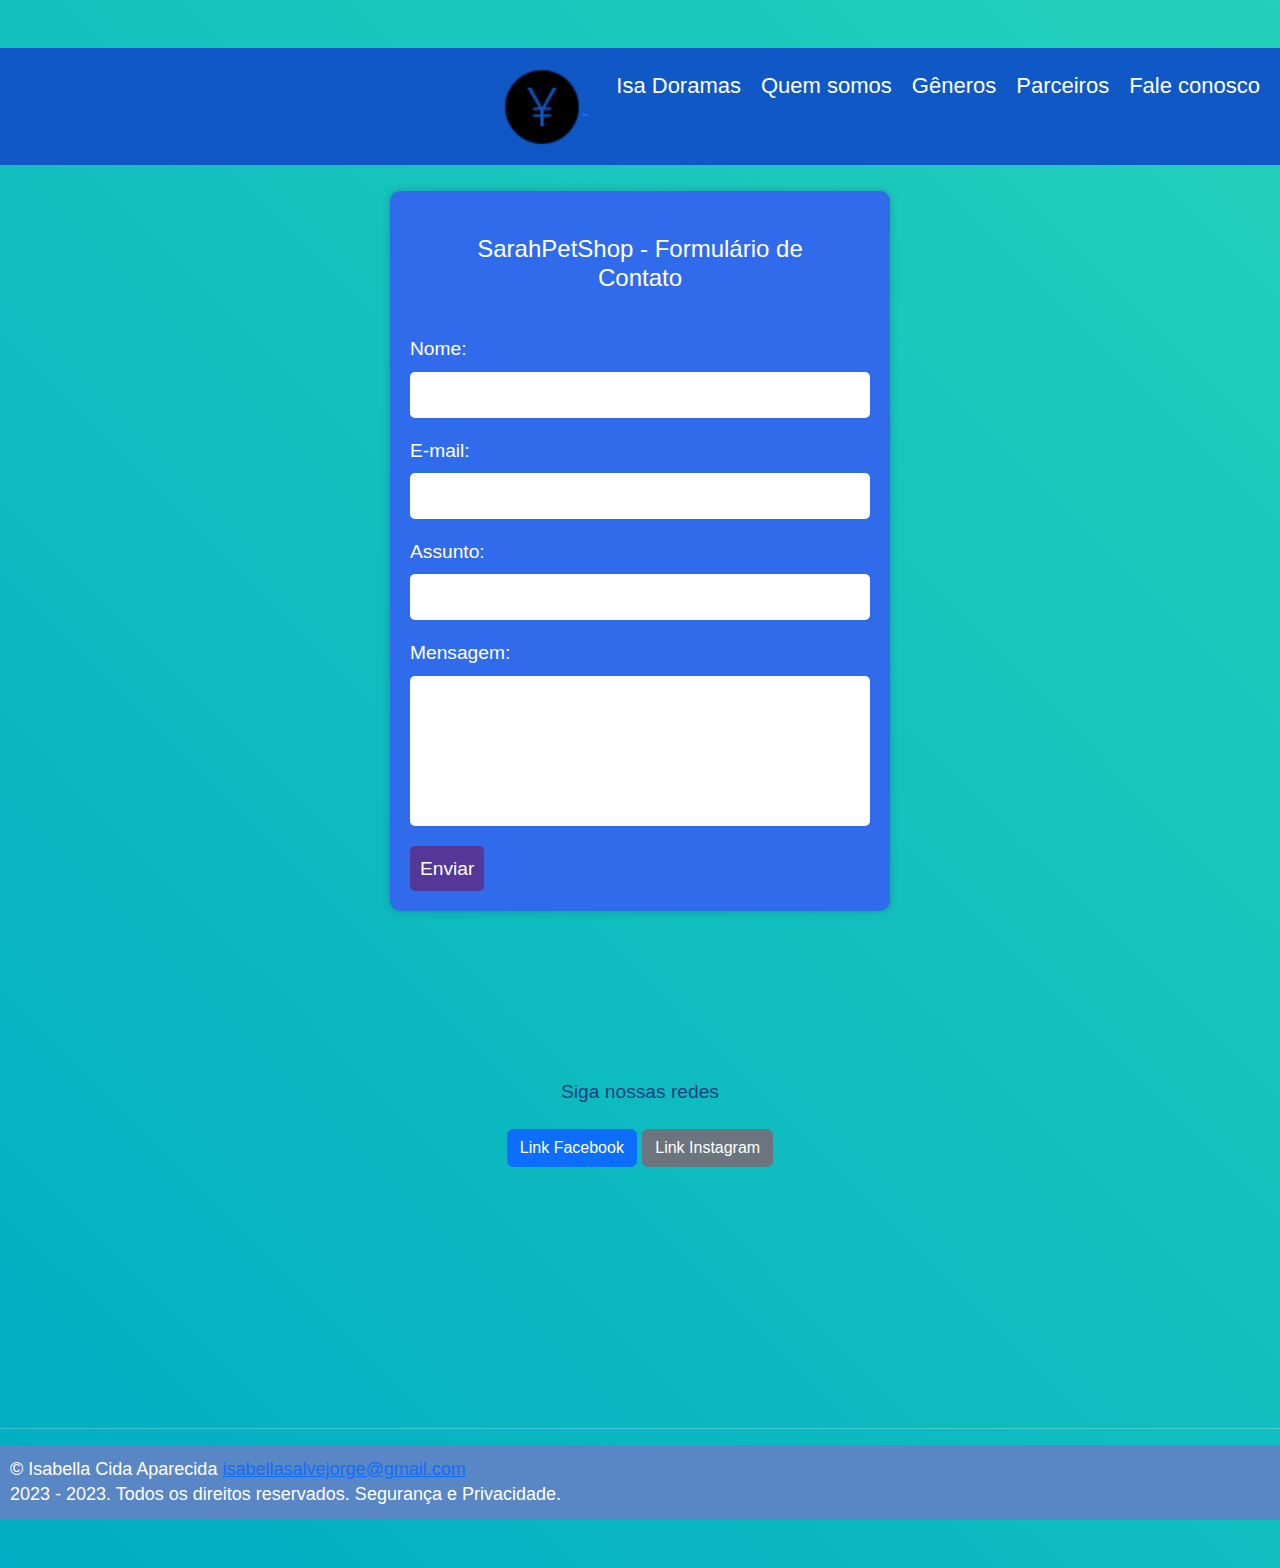
<file: Faleconosco.html>
<!DOCTYPE html>
<html lang="en">

<head>
    <meta charset="UTF-8">
    <meta http-equiv="X-UA-Compatible" content="IE=edge">
    <meta name="viewport" content="width=device-width, initial-scale=1.0">
    <meta name="description"
        content="Dorama é o nome dado às séries de TV produzidas em países asiáticos, como Japão, China, Coreia do Sul, Tailândia e Taiwan. Originalmente, no entanto, o nome dorama era usado para se referir apenas às séries de TV japonesas. A pessoa que gosta de dorama é chamada de dorameira ou dorameiro.">
    <meta name="author" content="Isabela Elizabeth">
    <meta name="keywords"
        content="Doramas, Dorama Netflix, Dorama dublado, Dorama legendado, New Doramas, Dorama é ruim">
    <meta http-equiv="cache-control" content="no-cache">
    <meta http-equiv="content-language" content="pt-br, en-US, fr">
    <meta http-equiv="content-type" content="text/html; charset=UTF-8">
    <meta name="robots" content="index, follow">
    <meta http-equiv="content-type" content="text/html; charset=UTF-8">

<!--Javascript nativo-->
<script src="script/script.js"></script>


    <!--CSS Bootstrap-->
    <link rel="stylesheet" href="css/bootstrap.min.css">
    <!-- 
 <link rel="stylesheet" href="https://maxcdn.bootstrapcdn.com/bootstrap/3.4.1/css/bootstrap.min.css">-->
    <script src="https://ajax.googleapis.com/ajax/libs/jquery/3.6.1/jquery.min.js"></script>
    <script src="https://maxcdn.bootstrapcdn.com/bootstrap/3.4.1/js/bootstrap.min.js"></script>

    <!--CSS nativo-->
    <link rel="stylesheet" media="screen" type="text/css" href="css/style.css">

    <link rel="stylesheet" media="screen" type="text/css" href="css/style.css">
    <title>Dorama</title>
</head>

<body>
    <!--Início do Cabeçalho-->
    <div class="cont_header">
        <header class="simple_header">
            <table>
                <tr>
                    <td>
                        <a href="index.html" class="link_header">
                            <img class="icon_image" width="80" height="80" src="Imagens/icons8-yen-japonês-50.png" />
                        </a>
                        &nbsp;
                        &nbsp;

                    </td>
                    <nav>
                        <td>

                            <ul class="navbar">

                                <li>
                                    <a href="index.html" class="link_header">
                                        <span class="ts-1">Isa Doramas</span>
                                    </a>
                                    &nbsp;
                                    &nbsp;
                                </li>


                                <li>
                                    <a href="Quemsomos.html" class="link_header">
                                        <span class="ts-1">Quem somos</span>
                                    </a>
                                    &nbsp;
                                    &nbsp;
                                </li>


                                <li>
                                    <a href="#" class="link_header">
                                        <span class="ts-1">Gêneros</span>
                                    </a>
                                    &nbsp;
                                    &nbsp;


                                    <ul class="navbar">
                                        <li><a href="pgromance.html" class="link_header">Romance</a></li>
                                        <li><a href="pgacao.html" class="link_header">Ação</a></li>
                                        <li><a href="pgdrama.html" class="link_header">Drama</a></li>
                                        <li><a href="pgterror.html" class="link_header">Terror</a></li>
                                    </ul>

                                </li>

                                <li>
                                    <a href="Parceiros.html" class="link_header">
                                        <span class="ts-1">Parceiros</span>
                                    </a>
                                    &nbsp;
                                    &nbsp;
                                </li>


                                <li>
                                    <a href="Faleconosco.html" class="link_header">
                                        <span class="ts-1">Fale conosco</span>
                                    </a>
                                    &nbsp;
                                    &nbsp;
                                </li>



                        </td>

                        </ul>
                    </nav>
                </tr>
            </table>
        </header>
    </div>
    <!--Fim do cabeçalho-->
    <br>

<!--Início do formulário-->
<div class="container_form">
    <div class="row py-4">
        <div class="col">
            <h4>SarahPetShop - Formulário de Contato</h4>
        </div>
    </div>
    <form id="contact-form">
        <label for="name">Nome:</label>
        <input type="text" id="name" name="name" required>

        <label for="email">E-mail:</label>
        <input type="email" id="email" name="email" required>

        <label for="subject">Assunto:</label>
        <input type="text" id="subject" name="subject" required>

        <label for="message">Mensagem:</label>
        <textarea id="message" name="message" required></textarea>

        <button type="submit">Enviar</button>
    </form>


</div>
<!--Fim do formulário-->

        <!--Início Rodapé-->
        <div class="cont_footer">
            <main> </main>
            <section class="py-5 text-center">
                <div class="col-lg-6 col-md 8 mx-auto">
                    <h1 class="lead-text-muted"></h1>
                    <p class="lead text-muted">
                       



            </td><!--Fim do Carousel 1-->
        </div>

        <main>
            <section class="py-5 text-center container">
                <div class="row py-lg-5">
                    <div class="col-lg-6 col-md-8 mx-auto">
                        <h1 class="fw-light"></h1>
                        <p class="lead-text-muted">
                            Siga nossas redes
                        </p>
                        <p>
                            <a href="https://pt-br.facebook.com/people/Isabela-Jorge/pfbid02NVHtjHgQGPUz8JaRVF7R2GqVNV3XdzKtiBga6wGhV4pgDEGtDzc1zWpLXAHc7v8El/"
                                class="btn btn-primary my-2">Link Facebook</a>
                            <a href="https://www.instagram.com/isaeliz4beth/" class="btn btn-secondary my-2">Link
                                Instagram</a>




                    </div>


                </div>







        </main>
        </div>









        <br>
        <br>
        <br>



        <!--Inicio Rodapé-->
        <hr>
        <div class="cont_footer">
            <footer class="simple_footer">
                <span>
                    &#169; Isabella Cida Aparecida
                    <a href="isabellasalvejorge@gmail.com">isabellasalvejorge@gmail.com</a>
                </span>
                <br>
                <span>2023 - 2023. Todos os direitos reservados. Segurança e Privacidade.</span>

            </footer>
        </div>
        <!--Fim do rodapé-->


</body>
</file>
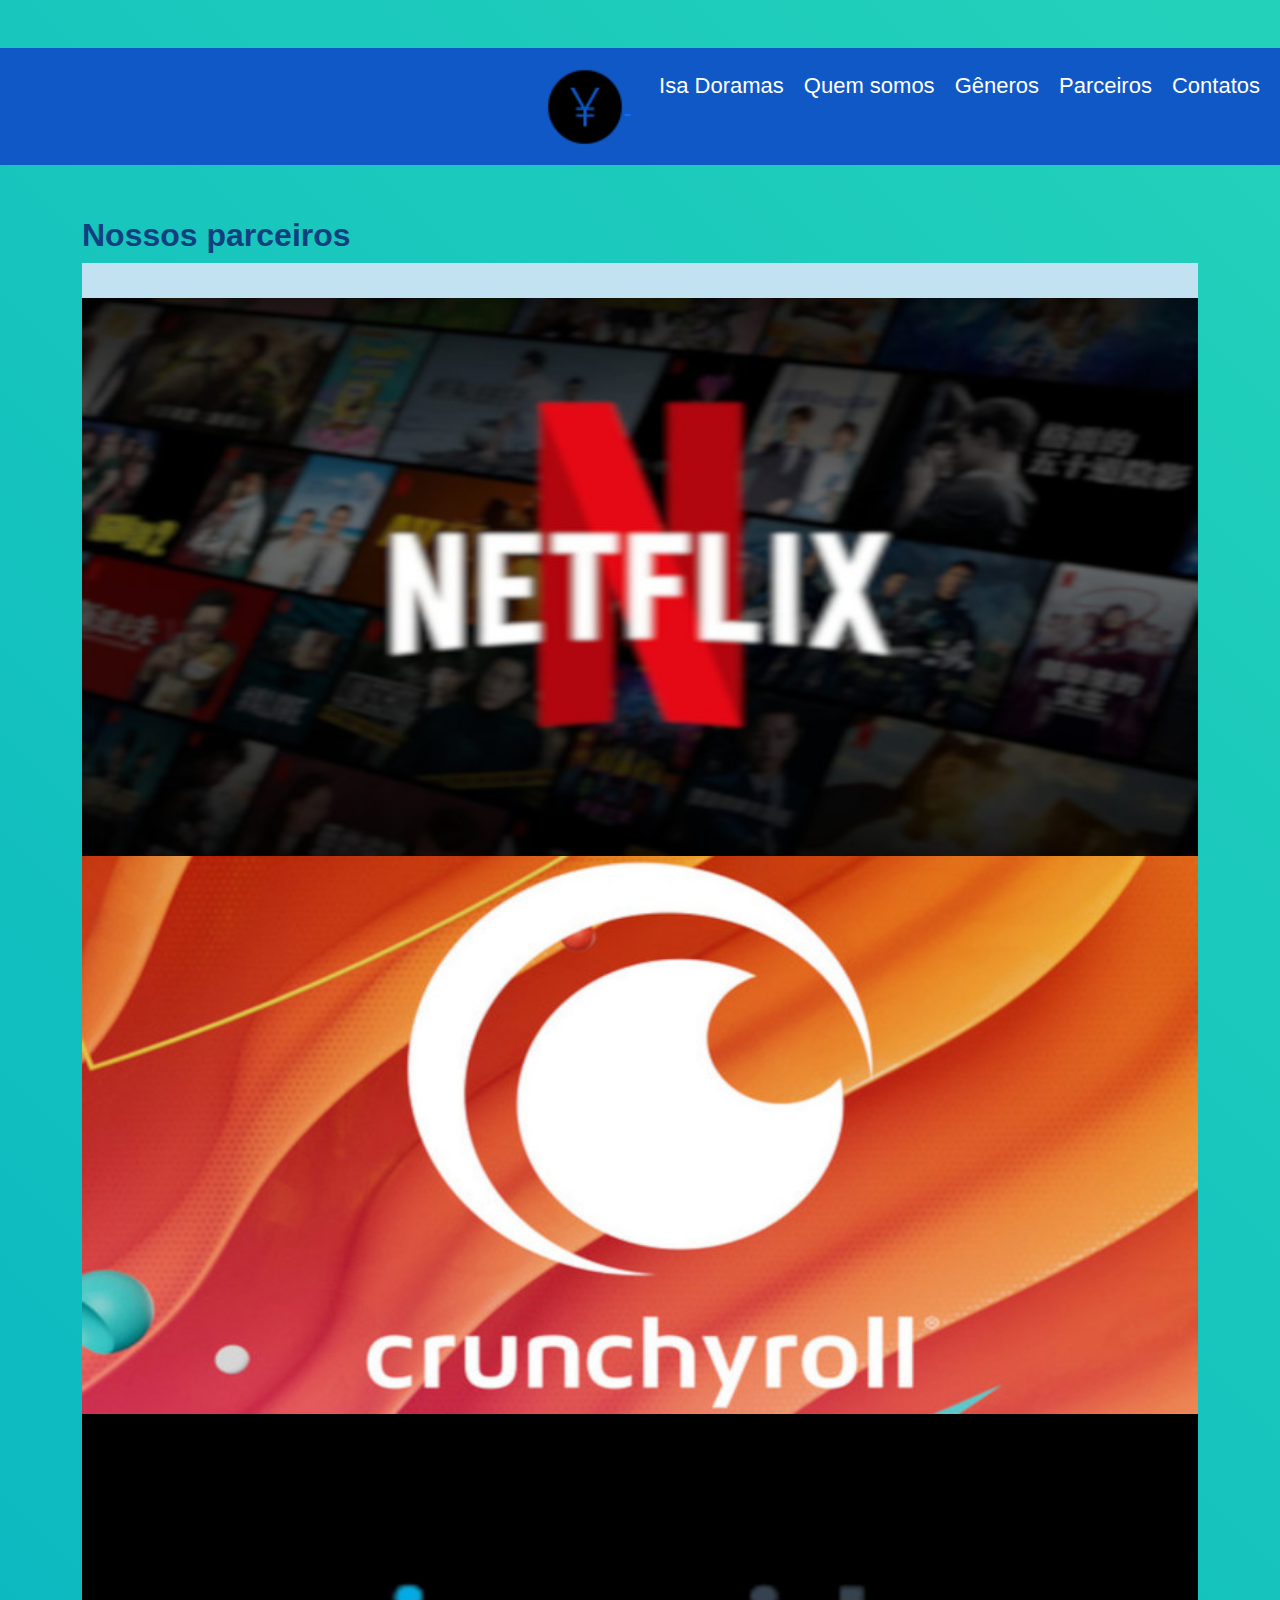
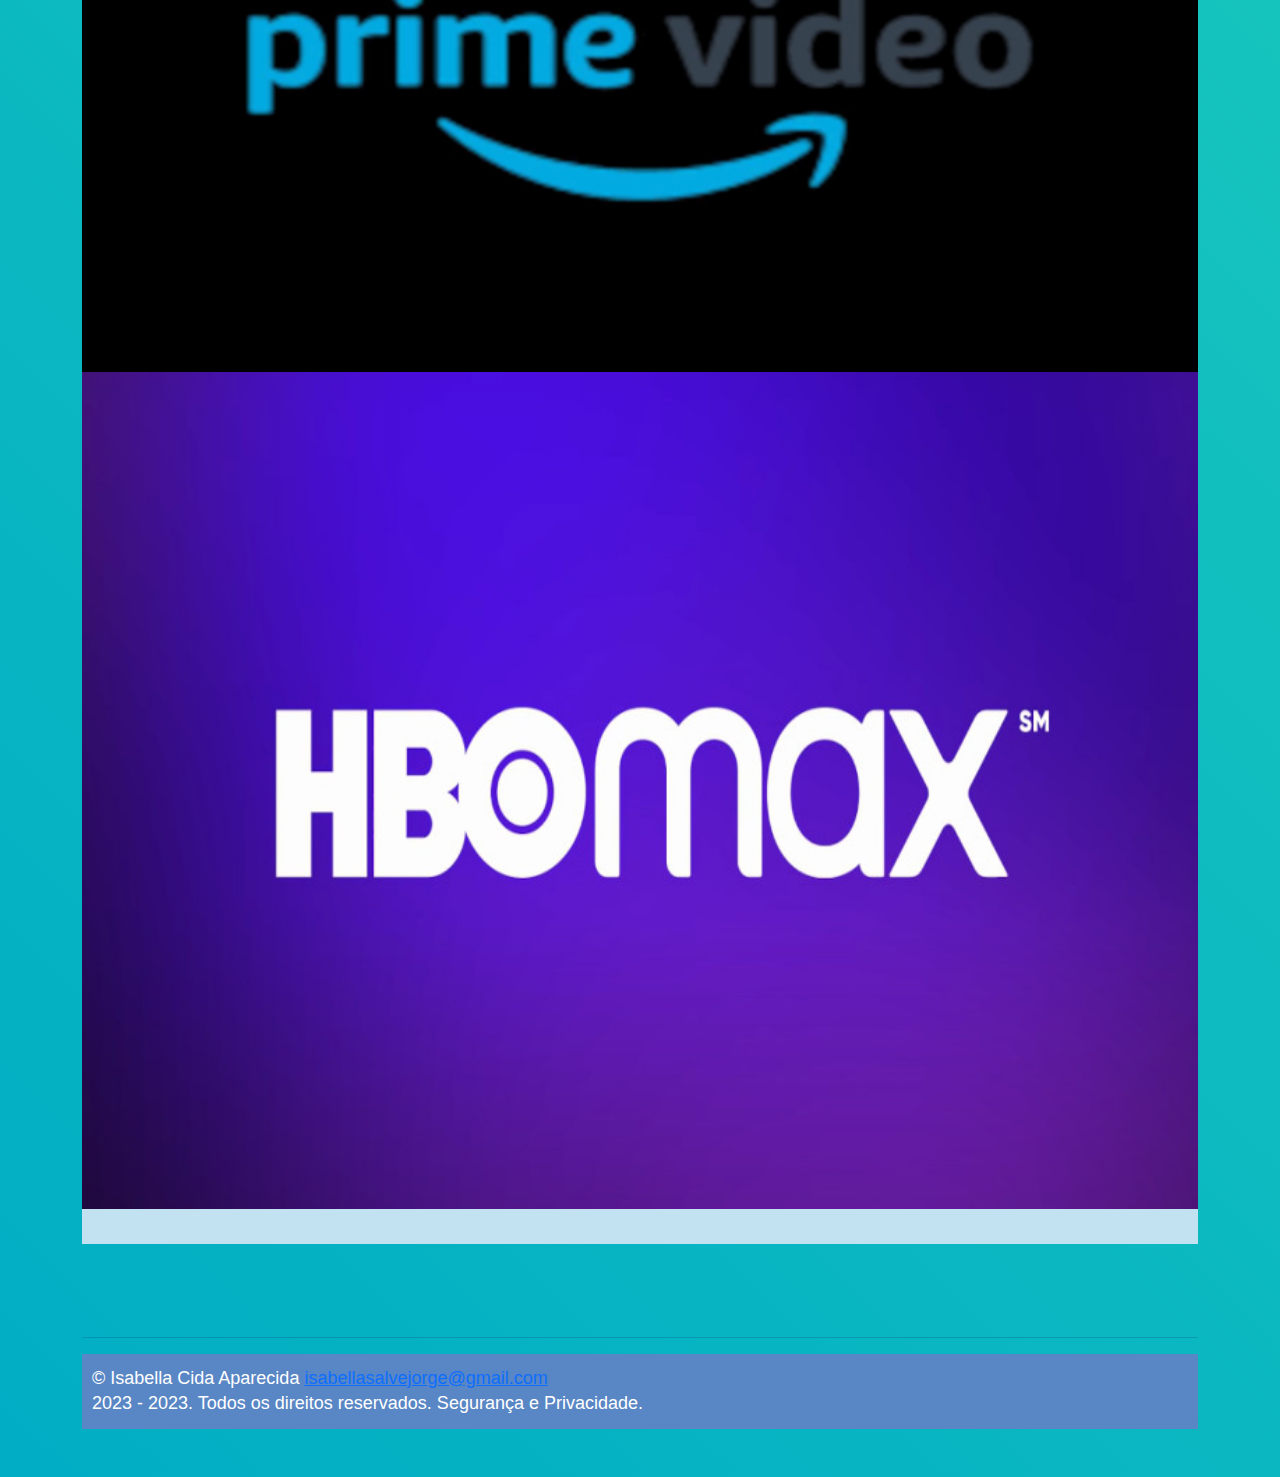
<file: Parceiros.html>
<!DOCTYPE html>
<html lang="pt-br">

<head>
  <meta charset="UTF-8">
  <!--navegador-->
  <meta name="viewport" content="width=device-width, initial-scale=1.0">
  <meta name="description"
    content="Na Sarah Petshop o maior petshop do Brasil, você econtra tudo para seu querido e amado pet. compra online e escolhe como quer receber seu produto. Retire na loja ou receba em casa*">
  <!--Serve para dar uma descrição no pagina do google, onde vai aparecer o link e em baixo um resumo da página-->
  <meta name="author" content="Giovanna Tonetto">
  <!--Nome do autor que está fazendo a página-->
  <meta name="keywords"
    content="pet-shop, pet, cão, cachorro, gato, calopsita, piriquito, canário, tartatuga, peixes ornamentais">
  <!--palavras chaves-->
  <meta name="robots" content="index, follow">
  <!--Ele vai incluir que minha página vai ser incluida nas listas de páginas. Follow= Ele vai linkar minhas outras páginas -->
  <meta http-equiv="cache-control" content="no-cache">
  <!--Para não ficar no  historico do cliente ou da pessoa que está usando-->
  <meta http-equiv="content-langue" content="pt-br">
  <!--Serve para mostrar quais idiomas sua página tem-->
  <meta http-equiv="content-type" content="text/html; charset=UTF-8">
  <!--navegação-->
  <meta http-equiv="refresh" content="300">
  <!--Auto-refresh, para a pessoa que deixa a página aberta por determinado tempo (Sites de notícias usam muito)-->

  


  <!--CSS Bootstrap-->

  <!--
  <link rel="stylesheet" href="https://maxcdn.bootstrapcdn.com/bootstrap/3.4.1/css/bootstrap.min.css">
  -->

  <link rel="stylesheet" href="css/bootstrap.min.css">

  <!--Javascript Bootstrap-->
  <script src="https://ajax.googleapis.com/ajax/libs/jquery/3.6.1/jquery.min.js"></script>
  <script src="https://maxcdn.bootstrapcdn.com/bootstrap/3.4.1/js/bootstrap.min.js"></script>

  <!--CSS nativo-->
  <link rel="stylesheet" media="screen" type="text/css" href="css/style.css">



  <title>Sarah Petshop</title>

</head>

<body>
  <!--Início do Cabeçalho-->
  <div class="cont_header">
    <header class="simple_header">
      <table>
        <tr>
          <td>
            <a href="index.html" class="link_header">
              <img class="icon_image" width="80" height="80" src="Imagens/icons8-yen-japonês-50.png" />
            </a>
            &nbsp;
            &nbsp;

          </td>
          <nav>
            <td>

              <ul class="navbar">

                <li>
                  <a href="index.html" class="link_header">
                    <span class="ts-1">Isa Doramas</span>
                  </a>
                  &nbsp;
                  &nbsp;
                </li>


                <li>
                  <a href="Quemsomos.html" class="link_header">
                    <span class="ts-1">Quem somos</span>
                  </a>
                  &nbsp;
                  &nbsp;
                </li>


                <li>
                  <a href="#" class="link_header">
                    <span class="ts-1">Gêneros</span>
                  </a>
                  &nbsp;
                  &nbsp;


                  <ul class="navbar">
                    <li><a href="pgromance.html" class="link_header">Romance</a></li>
                    <li><a href="pgacao.html" class="link_header">Ação</a></li>
                    <li><a href="pgdrama.html" class="link_header">Drama</a></li>
                    <li><a href="pgterror.html" class="link_header">Terror</a></li>
                  </ul>

                </li>

                <li>
                  <a href="Parceiros.html" class="link_header">
                    <span class="ts-1">Parceiros</span>
                  </a>
                  &nbsp;
                  &nbsp;
                </li>


                <li>
                  <a href="Faleconosco.html" class="link_header">
                    <span class="ts-1">Contatos</span>
                  </a>
                  &nbsp;
                  &nbsp;
                </li>



            </td>

            </ul>
          </nav>
        </tr>
      </table>
    </header>
  </div>
<!--Fim do cabeçalho-->
<br>
<br>


<td> <!-- Carousel 1 - Bootstrap-->
          
  <div class="container">
    <h2 class="lik"> <b>Nossos parceiros</b></h2>
    <div id="myCarousel" class="carousel slide" data-ride="carousel">
      <!-- Indicators -->
      <ol class="carousel-indicators">
        <li data-target="#myCarousel" data-slide-to="0" class="active"></li>
        <li data-target="#myCarousel" data-slide-to="1"></li>
        <li data-target="#myCarousel" data-slide-to="2"></li>
        <li data-target="#myCarousel" data-slide-to="3"></li>
        <!--
        <li data-target="#myCarousel" data-slide-to="4"></li>
        -->

      </ol>

      <!-- Wrapper for slides -->

      <div class="over"></div>
      <div class="carousel-inner">

        <div class="item active">
          <img src="Imagens/netflix-logo.jpg.jpg" alt="Netflix" style="width: 100%;">
          <div class="carousel-caption">
          </div>
        </div>

        <div class="item">
          <img src="Imagens/Crunchyroll.jpg.jpg" alt="Crunchyroll" style="width: 100%;">
          <div class="carousel-caption">
          </div>
        </div>

        <div class="item">
          <img src="Imagens/Amazon_Prime.png.jpg" alt="Amazon Prime" style="width: 100%;">
          <div class="carousel-caption">
          </div>
        </div>
        
        <div class="item">
            <img src="Imagens/HBO Max.jpg.jpg" alt="HBO-MAX" style="width:100%;">
            <div class="carousel-caption">
            </div>
          </div> 

        </div>

        <a class="left carousel-control" href="#myCarousel" data-slide="prev">
          <span class="glyphicon glyphicon-chevron-left"></span>
          <span class="sr-only">Previous</span>
      </a>
      <a class="right carousel-control" href="#myCarousel" data-slide="next">
          <span class="glyphicon glyphicon-chevron-right"></span>
          <span class="sr-only">Next</span>
      </a>


  <!--Fim do Carousel-->
</td>
      
</tr>

</table>
</div>





















<br>
<br>
<br>
<!--Inicio Rodapé-->
<hr>
  <div class="cont_footer">
    <footer class="simple_footer">
      <span>
        &#169; Isabella Cida Aparecida
        <a href="isabellasalvejorge@gmail.com">isabellasalvejorge@gmail.com</a>
      </span>
      <br>
      <span>2023 - 2023. Todos os direitos reservados. Segurança e Privacidade.</span>

    </footer>
  </div>
<!--Fim do rodapé-->


</body>
</file>
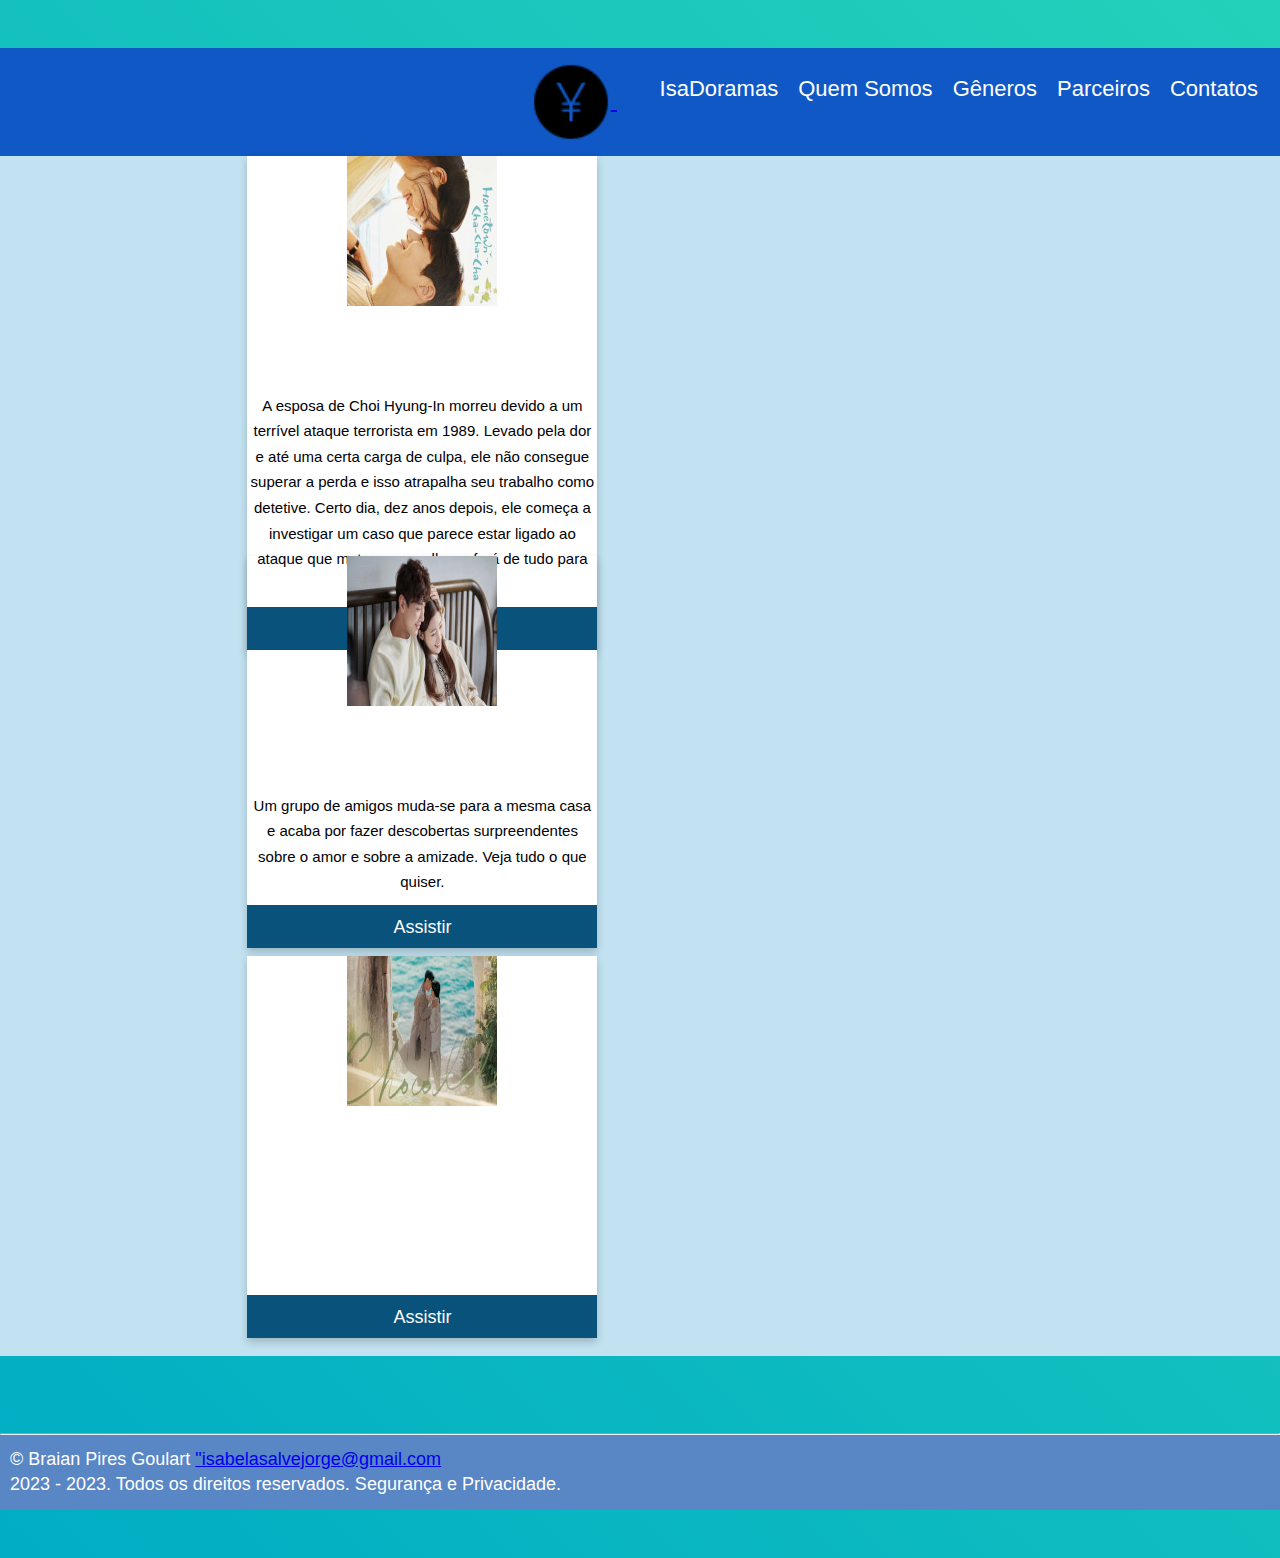
<file: pgromance.html>
<!DOCTYPE html>
<html lang="pt-br">

<head>

    <meta charset="UTF-8">
    <meta http-equiv="X-UA-Compatible" content="IE=edge">
    <meta name="viewport" content="width=device-width, initial-scale=1.0">
    <meta name="description" content="Na IsaDoramas você assiste os melhores Doramas">
    <meta name="author" content="Kaway Veronesi">
    <meta http-equiv="cache-control" content="no-cache">
    <meta name="keywords" content="Dorama - Japônes - Isa - IsaDoramas">
    <meta name="robots" content="index, follow">
    <meta http-equiv="content-languege" content="pt-br, en-US, fr">
    <meta http-equiv="content-type" content="text/html; charset=UTF-8">
    <meta http-equiv="refresh" content="300">
     <!--CSS Bootstrap-->

  <!--
  <link rel="stylesheet" href="https://maxcdn.bootstrapcdn.com/bootstrap/3.4.1/css/bootstrap.min.css">
  -->

  <link rel="stylesheet" href="css/style.css">

  <!--Javascript Bootstrap-->
  <script src="https://ajax.googleapis.com/ajax/libs/jquery/3.6.1/jquery.min.js"></script>
  <script src="https://maxcdn.bootstrapcdn.com/bootstrap/3.4.1/js/bootstrap.min.js"></script>

  <!--CSS nativo-->
  <link rel="stylesheet" media="screen" type="text/css" href="css/style.css">




    <title>Isa Doramas</title>

</head>

<body>
    <!--Início do Cabeçalho-->
    <div class="cont_header">
        <header class="simple_header">
            <table>
                <tr>
                    <td>
                        <a href="index.html" class="link_header">
                            <img class="icon_image" width="80" height="80"
                                src="Imagens/icons8-yen-japonês-50.png"><img />
                        </a>
                        &nbsp;
                        &nbsp;
                        &nbsp;
                    </td>

                    <nav>
                        <td>

                            <ul class="navbar">

                                <li>
                                    <a href="index.html" class="link_header">
                                        <span class="ts-1">IsaDoramas</span>
                                    </a>
                                    &nbsp;
                                    &nbsp;
                                </li>



                                <li>
                                    <a href="Quemsomos.html" class="link_header">
                                        <span class="ts-1">Quem Somos</span>
                                    </a>
                                    &nbsp;
                                    &nbsp;
                                </li>



                                <li>
                                    <a href="#" class="link_header">
                                        <span class="ts-1">Gêneros</span>
                                    </a>
                                    &nbsp;
                                    &nbsp;


                                    <ul class="navbar">
                                        <li><a href="pgdrama.html" class="link_header">Drama </a></li>
                                        <li><a href="pgacao.html" class="link_header">Ação</a></li>
                                        <li><a href="pgterror.html" class="link_header">Terror</a></li>
                                    </ul>

                                </li>


                                <li>
                                    <a href="parceiros.html" class="link_header">
                                        <span class="ts-1">Parceiros</span>
                                    </a>
                                    &nbsp;
                                    &nbsp;
                                </li>



                                <li>
                                    <a href="faleconosco.html" class="link_header">
                                        <span class="ts-1">Contatos</span>
                                    </a>
                                    &nbsp;
                                    &nbsp;
                                </li>

                                
                                </li>


                                <!--Fim do Cabeçalho-->

                        </td>

                        </ul>
                    </nav>
                </tr>
            </table>
        </header>
    </div>
    <!--Fim do Cabeçalho-->
    <!--Carousel + Albúm-->
    <div class="gallery js-flickity" data-flickity-options='{ "wrapAround": true }'>

        <div class="gallery-cell">
            <div class="card">
                <img src="Imagens/Hometown.jpg" alt="Military Prosecutor Doberman">
                <h1>Military Prosecutor Doberman</h1>
                <p class="prince-2">A esposa de Choi Hyung-In morreu devido a um terrível ataque terrorista em 1989. Levado pela dor e até uma certa carga de culpa, ele não consegue superar a perda e isso atrapalha seu trabalho como detetive. Certo dia, dez anos depois, ele começa a investigar um caso que parece estar ligado ao ataque que matou sua mulher e fará de tudo para descobrir a verdade.</p>
                <p><a href="#"><button>Assistir</button></a></p>
            </div>

            
        </div>
        <div class="gallery-cell">
            <div class="card">
                <img src="Imagens/My First Love.jpg" alt="My First Love">
                <h1>Squid Game</h1>
                <p class="prince-2">Um grupo de amigos muda-se para a mesma casa e acaba por fazer descobertas surpreendentes sobre o amor e sobre a amizade. Veja tudo o que quiser.
                <p><a href="#"><button>Assistir</button></a></p>
            </div>

        </a>
        <div>
            </div>

        </div>
        <div class="gallery-cell">
            <div class="card">
                <img src="Imagens/Chocolate.jpg" alt=" Chocolate">
                <h1>Vincenzo</h1>
                <p class=“prince-2”> Jovem mãe solteira chega a pequena cidade da França com sua filha de seis anos e abre uma loja de chocolates exatamente em frente à igreja local.
                <p><a href="#"><button>Assistir</button></a></p>
            </div>
        
       
       
       
       
        </div>
       
    
    
    
    </div>
  
    <!--Fim Carousel + Album-->
    <br>
    <br>
    <br>
    <!--Início Rodapé-->
    <hr>
    <div class="cont_footer">
        <footer class="simple_footer">
            <span>
                &#169; Braian Pires Goulart
                <a href="isabelasalvejorge@gmail.com">"isabelasalvejorge@gmail.com</a>
            </span>
            <br>
            <span>2023 - 2023. Todos os direitos reservados. Segurança e Privacidade.</span>
        </footer>
    </div>
    <!--Fim do Rodapé-->





</body>

</html>
</file>
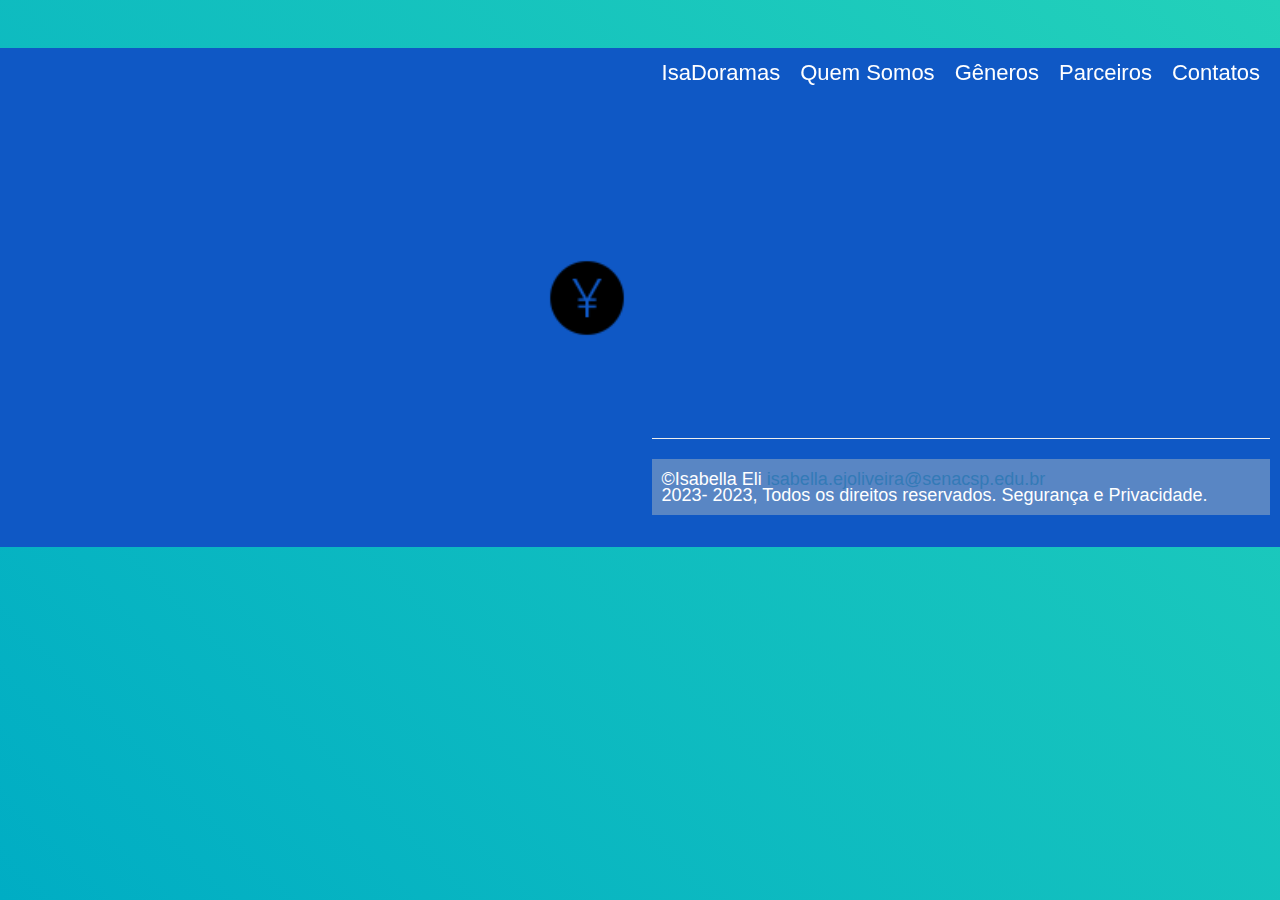
<file: Quemsomos.html>
<!DOCTYPE html>
<html lang="pt-br">

<head>
  <meta charset="UTF-8">
  <!--navegador-->
  <meta name="viewport" content="width=device-width, initial-scale=1.0">
  <meta name="description"
    content="Na Sarah Petshop o maior petshop do Brasil, você econtra tudo para seu querido e amado pet. compra online e escolhe como quer receber seu produto. Retire na loja ou receba em casa*">
  <!--Serve para dar uma descrição no pagina do google, onde vai aparecer o link e em baixo um resumo da página-->
  <meta name="author" content="Giovanna Tonetto">
  <!--Nome do autor que está fazendo a página-->
  <meta name="keywords"
    content="pet-shop, pet, cão, cachorro, gato, calopsita, piriquito, canário, tartatuga, peixes ornamentais">
  <!--palavras chaves-->
  <meta name="robots" content="index, follow">
  <!--Ele vai incluir que minha página vai ser incluida nas listas de páginas. Follow= Ele vai linkar minhas outras páginas -->
  <meta http-equiv="cache-control" content="no-cache">
  <!--Para não ficar no  historico do cliente ou da pessoa que está usando-->
  <meta http-equiv="content-langue" content="pt-br">
  <!--Serve para mostrar quais idiomas sua página tem-->
  <meta http-equiv="content-type" content="text/html; charset=UTF-8">
  <!--navegação-->
  <meta http-equiv="refresh" content="300">
  <!--Auto-refresh, para a pessoa que deixa a página aberta por determinado tempo (Sites de notícias usam muito)-->

  


  <!--CSS Bootstrap-->
  
  <link rel="stylesheet" href="https://maxcdn.bootstrapcdn.com/bootstrap/3.4.1/css/bootstrap.min.css">

  <!--<link rel="stylesheet" type="text/css" href="css/stylebootstrap.css">-->
  <script src="https://ajax.googleapis.com/ajax/libs/jquery/3.6.1/jquery.min.js"></script>
  <script src="https://maxcdn.bootstrapcdn.com/bootstrap/3.4.1/js/bootstrap.min.js"></script>
  
  <!--CSS nativo-->
  <link rel="stylesheet" media="screen" type="text/css" href="css/style.css">




  <title>Isa Pets</title>

</head>

<body>
  <!--Início do Cabeçalho-->
  <div class="cont_header">
    <header class="simple_header">
      <table>
        <tr>
          <td>
            <a href="index.html" class="link_header">
              <img class="icon_image" width="80" height="80" src="Imagens/icons8-yen-japonês-50.png" />
            </a>
            &nbsp;
            &nbsp;

          </td>
          <nav>
            <td>

                <ul class="navbar">

                    <li>
                        <a href="index.html" class="link_header">
                            <span class="ts-1">IsaDoramas</span>
                        </a>
                        &nbsp;
                        &nbsp;
                    </li>



                    <li>
                        <a href="Quemsomos.html" class="link_header">
                            <span class="ts-1">Quem Somos</span>
                        </a>
                        &nbsp;
                        &nbsp;
                    </li>



                    <li>
                        <a href="#" class="link_header">
                            <span class="ts-1">Gêneros</span>
                        </a>
                        &nbsp;
                        &nbsp;


                        <ul class="navbar">
                            <li><a href="pgromance.html" class="link_header">Romance</a></li>
                            <li><a href="pgdrama.html" class="link_header">Drama </a></li>
                            <li><a href="pgacao.html" class="link_header">Ação</a></li>
                        </ul>

                    </li>


                    <li>
                        <a href="parceiros.html" class="link_header">
                            <span class="ts-1">Parceiros</span>
                        </a>
                        &nbsp;
                        &nbsp;
                    </li>



                    <li>
                        <a href="faleconosco.html" class="link_header">
                            <span class="ts-1">Contatos</span>
                        </a>
                        &nbsp;
                        &nbsp;
                    </li>

                    
                    </li>
  <!--Fim do Cabeçalho-->
  <br>
  <br>
  <div id="video" class="video-container">
    <iframe width="560" height="315" src="https://www.youtube.com/embed/dPYu0BIRIBQ" title="YouTube video player" frameborder="0" allow="accelerometer; autoplay; clipboard-write; encrypted-media; gyroscope; picture-in-picture; web-share" allowfullscreen></iframe>
</div>
</div>
 <!--Início Rodapé-->
 <hr>
 <div class="cont_footer">
<footer class="simple_footer">
    <!--footer tag do rodapé-->
    <span>
        <!--emoji de -->
         &#169;Isabella Eli
         <a href="isabella.ejoliveira@senacsp.edu.br">isabella.ejoliveira@senacsp.edu.br</a>
        </span>
        <br>
        <span>2023- 2023, Todos os direitos reservados. Segurança e Privacidade.</span>
</footer>
</div>
<!--Fim do rodapé-->
</body>

</html>
</file>
<file: css/style.css>
*{margin:0; padding:0;}

body{
font-family: Arial, Helvetica, sans-serif;
font-size: 18px;
color:#fff;
background-color: rgb(67, 145, 175);
}

.simple_header{
    display: flex;
    justify-content: space-between;
    padding: 12px 10px;
    text-align: left;
    vertical-align:auto;
    background-color: #0f58c5;
    color: rgb(255, 255, 255);
    font-size: 22px; 
    float: none;    
}

.simple_footer{
    padding: 12px 10px;
    text-align: left;
    vertical-align: baseline;
    background-color: #5986c4;
    color: rgb(255, 255, 255);
    font-size: 18px; 
    float: none;    
}

.icon_image{
    position:sticky;
    float: center;
    padding:0;
    vertical-align: middle;
}

.navbar{
list-style: none;
vertical-align:middle;
border: 0px solid #bfeaf5;
float: left;
}

.navbar li{
    position: relative;
    vertical-align:middle;
    float: left;
    border-right: 0px solid #bfeaf5;

}

.navbar li a{
    color: rgb(255, 255, 255);
    text-decoration: none;
    padding: 5px 10px;
    display: block;
}

.navbar li a:hover{
    background: #333;
    color: #fff;
    box-shadow: 0 3px 10px 0 #ccc;
    -webkit-box-shadow: 0 3px 10px 0 #ccc;
    text-shadow: 0px 0px 5px #fff;
}

.navbar li ul{
    position: absolute;
    top: 25px;
    left: 0;
    background-color: #94bcf4;
    display: none;
}

.navbar li:hover ul, .navbar li.over ul{
    display: block;
}

.navbar li ul li{
    border: 0px solid #c0c0c0;
    display: block;
    width: 150px;
    
}


.cont_home_principal{
    justify-content: center;
    display: flex;
    align-items: left;
    color: #114081;
}

.cont_home_principal h1{
    color: #114081;
    align-items: center;
    text-align: center;
}






/* slider carousel 1 */

.slider{
    display: block;
    height: 200px;
    width: 250px;
    margin: auto;
    margin-top: 20px;
    position: relative;


}

.slider li{
list-style: none;
position: absolute;

}

.slider img{
    margin: auto;
    height: 100%;
    width: 100%;
    vertical-align: top;
}

.slider input{

    display: none;
}

.slider label{
    background-color: #306beb;
    bottom: 10px;
    cursor:pointer;
    display: block;
    height: 15px;
    position: absolute;
    width: 15px;
    z-index: 10;
}

.slider li:nth-child(1) label{
    left: 10px;
}

.slider li:nth-child(2) label{
    left: 40px;
}

.slider li:nth-child(3) label{
    left: 0px;
}

.slider img{
    opacity:0;
    visibility: hidden;
}

.slider li input:checked~img{
opacity:1;
visibility: visible;
z-index:10;

}

.div_google form{
    display: flex;
    vertical-align:auto;
    
}

.div_google form input[type="text"]{
    padding: 5px;
    
}

.div_google form button[type="submit"]{
    padding: 5px;
    background-color: #fff;
    color: #333;
    border: none;
    
}

.container_form {
	max-width: 500px;
	margin: 0 auto;
	padding: 20px;
	background-color: #306beb;
	border-radius: 10px;
	box-shadow: 0 0 10px rgba(0, 0, 0, 0.2);
}

h4 {
	text-align: center;
	margin-bottom: 20px;
}

form label {
	display: block;
	margin-bottom: 10px;
}

form input,
form textarea {
	display: block;
	width: 100%;
	padding: 10px;
	border: none;
	border-radius: 5px;
	margin-bottom: 20px;
}

form textarea {
	height: 150px;
	resize: none;
}

form button {
	display: block;
	background-color: #543796;
	color: #fff;
	padding: 10px;
	border: none;
	border-radius: 5px;
	cursor: pointer;
	margin-top: 20px;
}


.carousel-container{
    width: 800px;
    overflow: hidden;
    display: flex;
    margin: 0 auto;
	padding: 20px;
	background-color: #5680da;
	border-radius: 10px;
	box-shadow: 0 0 10px rgba(0, 0, 0, 0.2);
}

.album {
    width: 800px;
    overflow: hidden;
    display: flex;
 
    margin: 0 auto;
	padding: 20px;
	background-color: #a3b8f1;
	border-radius: 10px;
	box-shadow: 0 0 10px rgba(0, 0, 0, 0.2);

  }
  
  .carousel-item{
    flex: 0 0 auto;
    width: 25%;
    transition: transform 0.5s ease;
  }
  
  .carousel-button-prev,
  .carousel-button-next{
    position: absolute;
    margin: 0px;
    transform: translateY(-50%);
    z-index: 1;
    
  }
  
  .carousel-button-prev {
    left: 50px;
  }
  
  .carousel-button-next {
    right: 50px;
  }
  
  /* caroucel */
.carousel{
  background-color: #c2e2f1;
  padding-top: 35px;
  padding-bottom: 35px;
}


.gallery {
  background: #c2e2f1;
}

.gallery-cell{ /* adicionando borda */
  border-radius: 10px;
}

.gallery-cell a img{ /* adicionando borda */
  border-radius: 10px;
}

.gallery-cell{
  width: 66%;
  height: 400px;
  margin-right: -200px;

  counter-increment: gallery-cell;
}

.gallery-cell{
  width: 66%;
  height: 400px;
  margin-right: -200px;
  
  counter-increment: gallery-cell;
}

.gallery-cell{
  width: 66%;
  height: 400px;
  margin-right: -200px;
  
  counter-increment: gallery-cell;
}

.gallery-cell{
  width: 66%;
  height: 400px;
  margin-right: -200px;
  
  counter-increment: gallery-cell;
}

.gallery-cell{
  width: 66%;
  height: 400px;
  margin-right: -200px;
  
  counter-increment: gallery-cell;
}
/* Fim carousel */



/* Cards de vendas */

.card {
    box-shadow: 0 4px 8px 0 rgba(0, 0, 0, 0.2);
    width: 350px;
    margin: auto;
    text-align: center;
    font-family: arial;
    background-color: #fff;
  }
  

  
  .card h1{
    padding-top: 10px;
    height: 80px;
    
  }
  
  .card h1{
    font-size: 15px;
  }
  
  
  .prince-2{
    color: rgb(0, 0, 5);
    font-size: 15px;
    padding-bottom: 10px;
  }
  
  
  .price {
    font-weight: bold;
    color: #0e84c5;
    font-size: 22px;
    padding-bottom: 10px;
  }
  
  
  .card button {
    border: none;
    outline: 0;
    padding: 12px;
    color: white;
    background-color: #08527b;
    text-align: center;
    cursor: pointer;
    width: 100%;
    font-size: 18px;
    padding-bottom: 10px;
  }
  
  
  .card button:hover {
    opacity: 0.7;
    transition: 0.5s;
  }


  /* teste*/
  article {
    --img-scale: 1.001;
    --title-color: black;
    --link-icon-translate: -20px;
    --link-icon-opacity: 0;
    position: relative;
    border-radius: 16px;
    box-shadow: none;
    background: #fff;
    transform-origin: center;
    transition: all 0.4s ease-in-out;
    overflow: hidden;
  }
  
  article a::after {
    position: absolute;
    inset-block: 0;
    inset-inline: 0;
    cursor: pointer;
    content: "";
  }
  
  /* basic article elements styling */
  article h2 {
    margin: 0 0 18px 0;
    font-family: "Bebas Neue", cursive;
    font-size: 1.9rem;
    letter-spacing: 0.06em;
    color: var(--title-color);
    transition: color 0.3s ease-out;
  }
  
  figure {
    margin: 0;
    padding: 0;
    aspect-ratio: 16 / 9;
    overflow: hidden;
  }
  
  article img {
    max-width: 100%;
    transform-origin: center;
    transform: scale(var(--img-scale));
    transition: transform 0.4s ease-in-out;
  }
  
  .article-body {
    padding: 24px;
  }
  
  article a {
    display: inline-flex;
    align-items: center;
    text-decoration: none;
    color: #28666e;
  }
  
  article a:focus {
    outline: 1px dotted #28666e;
  }
  
  article a .icon {
    min-width: 24px;
    width: 24px;
    height: 24px;
    margin-left: 5px;
    transform: translateX(var(--link-icon-translate));
    opacity: var(--link-icon-opacity);
    transition: all 0.3s;
  }
  
  /* using the has() relational pseudo selector to update our custom properties */
  article:has(:hover, :focus) {
    --img-scale: 1.1;
    --title-color: #28666e;
    --link-icon-translate: 0;
    --link-icon-opacity: 1;
    box-shadow: rgba(0, 0, 0, 0.16) 0px 10px 36px 0px, rgba(0, 0, 0, 0.06) 0px 0px 0px 1px;
  }
  
  
  /************************ 
  Generic layout (demo looks)
  **************************/
  
  *,
  *::before,
  *::after {
    box-sizing: border-box;
  }
  
  body {
    margin: 0;
    padding: 48px 0;
    font-family: "Figtree", sans-serif;
    font-size: 1.2rem;
    line-height: 1.6rem;
    background-image: linear-gradient(45deg, #00adc4, #23d1ba);
    min-height: 100vh;
  }
  
  .articles {
    display: grid;
    max-width: 1200px;
    margin-inline: auto;
    padding-inline: 24px;
    grid-template-columns: repeat(auto-fill, minmax(320px, 1fr));
    gap: 24px;
  }
  
  @media screen and (max-width: 960px) {
    article {
      container: card/inline-size;
    }
    .article-body p {
      display: none;
    }
  }
  
  @container card (min-width: 380px) {
    .article-wrapper {
      display: grid;
      grid-template-columns: 100px 1fr;
      gap: 16px;
    }
    .article-body {
      padding-left: 0;
    }
    figure {
      width: 100%;
      height: 100%;
      overflow: hidden;
    }
    figure img {
      height: 100%;
      aspect-ratio: 1;
      object-fit: cover;
    }
  }
  
  .sr-only:not(:focus):not(:active) {
    clip: rect(0 0 0 0); 
    clip-path: inset(50%);
    height: 1px;
    overflow: hidden;
    position: absolute;
    white-space: nowrap; 
    width: 1px;
  }
</file>
